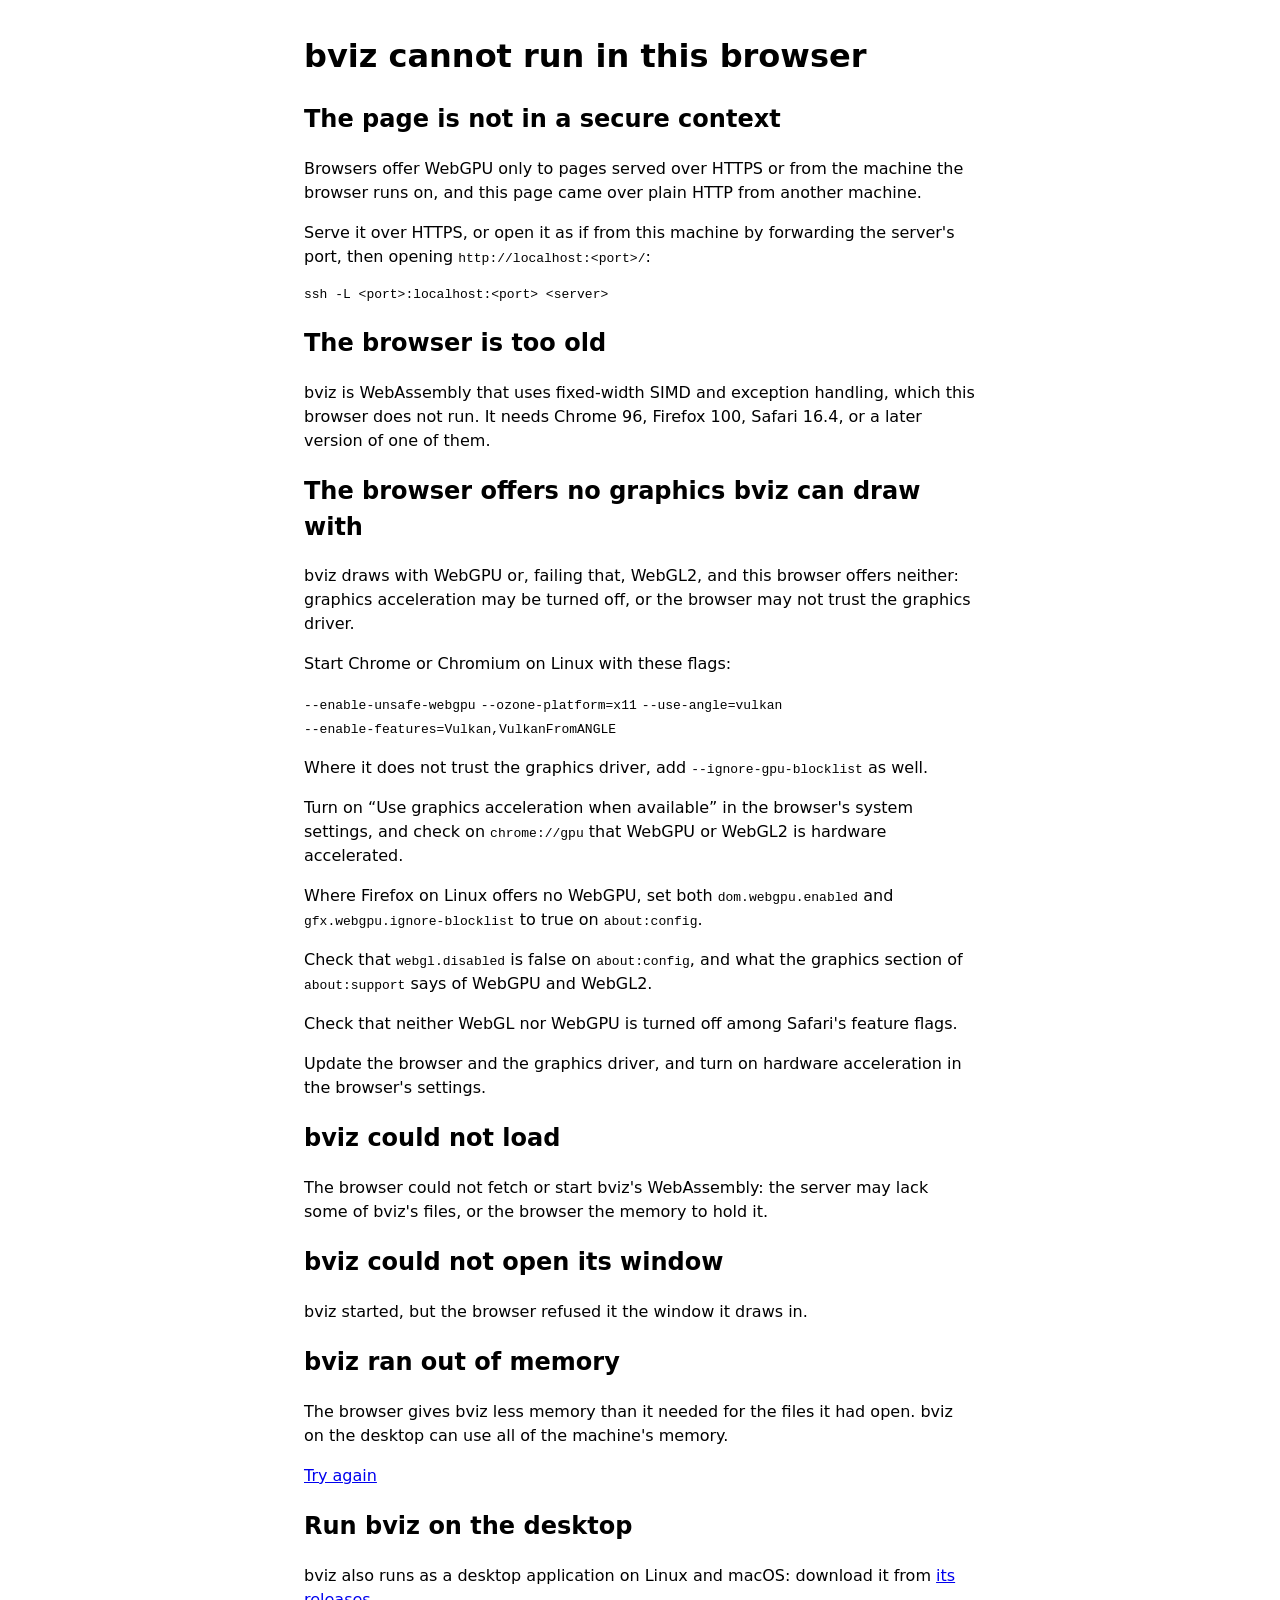
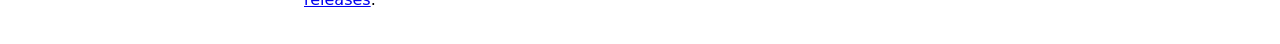
<file: web/help.html>
<!doctype html>
<html lang="en">
  <head>
    <meta charset="utf-8">
    <meta name="viewport" content="width=device-width, initial-scale=1">
    <title>bviz cannot run here</title>
    <link rel="icon" href="favicon.svg" type="image/svg+xml">
    <link rel="stylesheet" href="style.css">
    <script type="module" src="help.js"></script>
  </head>
  <body>
    <main class="help">
      <h1>bviz cannot run in this browser</h1>

      <section data-reason="insecure">
        <h2>The page is not in a secure context</h2>
        <p>
          Browsers offer WebGPU only to pages served over HTTPS or from the
          machine the browser runs on, and this page came over plain HTTP from
          another machine.
        </p>
        <p>
          Serve it over HTTPS, or open it as if from this machine by forwarding
          the server's port, then opening <code>http://localhost:&lt;port&gt;/</code>:
        </p>
        <pre>ssh -L &lt;port&gt;:localhost:&lt;port&gt; &lt;server&gt;</pre>
      </section>

      <section data-reason="wasm">
        <h2>The browser is too old</h2>
        <p>
          bviz is WebAssembly that uses fixed-width SIMD and exception
          handling, which this browser does not run. It needs Chrome 96,
          Firefox 100, Safari 16.4, or a later version of one of them.
        </p>
      </section>

      <section data-reason="graphics">
        <h2>The browser offers no graphics bviz can draw with</h2>
        <p>
          bviz draws with WebGPU or, failing that, WebGL2, and this browser
          offers neither: graphics acceleration may be turned off, or the
          browser may not trust the graphics driver.
        </p>
        <div data-browser="chromium" data-os="linux">
          <p>Start Chrome or Chromium on Linux with these flags:</p>
          <p>
            <code>--enable-unsafe-webgpu</code>
            <code>--ozone-platform=x11</code>
            <code>--use-angle=vulkan</code>
            <code>--enable-features=Vulkan,VulkanFromANGLE</code>
          </p>
          <p>
            Where it does not trust the graphics driver, add
            <code>--ignore-gpu-blocklist</code> as well.
          </p>
        </div>
        <div data-browser="chromium">
          <p>
            Turn on <q>Use graphics acceleration when available</q> in the
            browser's system settings, and check on <code>chrome://gpu</code>
            that WebGPU or WebGL2 is hardware accelerated.
          </p>
        </div>
        <div data-browser="firefox" data-os="linux">
          <p>
            Where Firefox on Linux offers no WebGPU, set both
            <code>dom.webgpu.enabled</code> and
            <code>gfx.webgpu.ignore-blocklist</code> to true on
            <code>about:config</code>.
          </p>
        </div>
        <div data-browser="firefox">
          <p>
            Check that <code>webgl.disabled</code> is false on
            <code>about:config</code>, and what the graphics section of
            <code>about:support</code> says of WebGPU and WebGL2.
          </p>
        </div>
        <div data-browser="safari">
          <p>Check that neither WebGL nor WebGPU is turned off among Safari's feature flags.</p>
        </div>
        <div data-browser="other">
          <p>
            Update the browser and the graphics driver, and turn on hardware
            acceleration in the browser's settings.
          </p>
        </div>
      </section>

      <section data-reason="load">
        <h2>bviz could not load</h2>
        <p>
          The browser could not fetch or start bviz's WebAssembly: the server
          may lack some of bviz's files, or the browser the memory to hold it.
        </p>
      </section>

      <section data-reason="failed">
        <h2>bviz could not open its window</h2>
        <p>
          bviz started, but the browser refused it the window it draws in.
        </p>
      </section>

      <section data-reason="memory">
        <h2>bviz ran out of memory</h2>
        <p>
          The browser gives bviz less memory than it needed for the files it
          had open. bviz on the desktop can use all of the machine's memory.
        </p>
      </section>

      <p data-detail hidden>What failed: <code></code></p>

      <p><a href="./">Try again</a></p>

      <section>
        <h2>Run bviz on the desktop</h2>
        <p>
          bviz also runs as a desktop application on Linux and macOS:
          download it from <a href="https://github.com/yume-ag/bviz/releases">its releases</a>.
        </p>
      </section>
    </main>
  </body>
</html>
</file>
<file: web/style.css>
:root {
  color-scheme: light dark;
}

body {
  background: Canvas;
  color: CanvasText;
  font-family: system-ui, sans-serif;
  margin: 0;
}

.app,
.app body {
  height: 100%;
  overflow: hidden;
}

.status {
  display: grid;
  inset: 0;
  margin: 0;
  place-items: center;
  pointer-events: none;
  position: fixed;
}

.app body {
  display: flex;
  flex-direction: column;
}

/* gpui sizes its canvas to fill the body, which the banner shares. */
.app body > canvas {
  flex: 1 1 0;
  height: auto !important;
  min-height: 0;
}

.banner {
  align-items: center;
  border-top: 1px solid GrayText;
  display: flex;
  gap: 1rem;
  justify-content: space-between;
  order: 1;
  padding: 0.5rem 1rem;
}

.ended {
  align-items: center;
  background: color-mix(in srgb, Canvas 85%, transparent);
  display: flex;
  flex-direction: column;
  inset: 0;
  justify-content: center;
  padding: 1rem;
  position: fixed;
}

.ended p {
  max-width: 42rem;
  white-space: pre-wrap;
}

.help {
  line-height: 1.5;
  margin: 2rem auto;
  max-width: 42rem;
  padding: 0 1rem;
}

.help pre {
  overflow-x: auto;
  white-space: pre-wrap;
}

.help [data-browser] code {
  white-space: nowrap;
}
</file>
